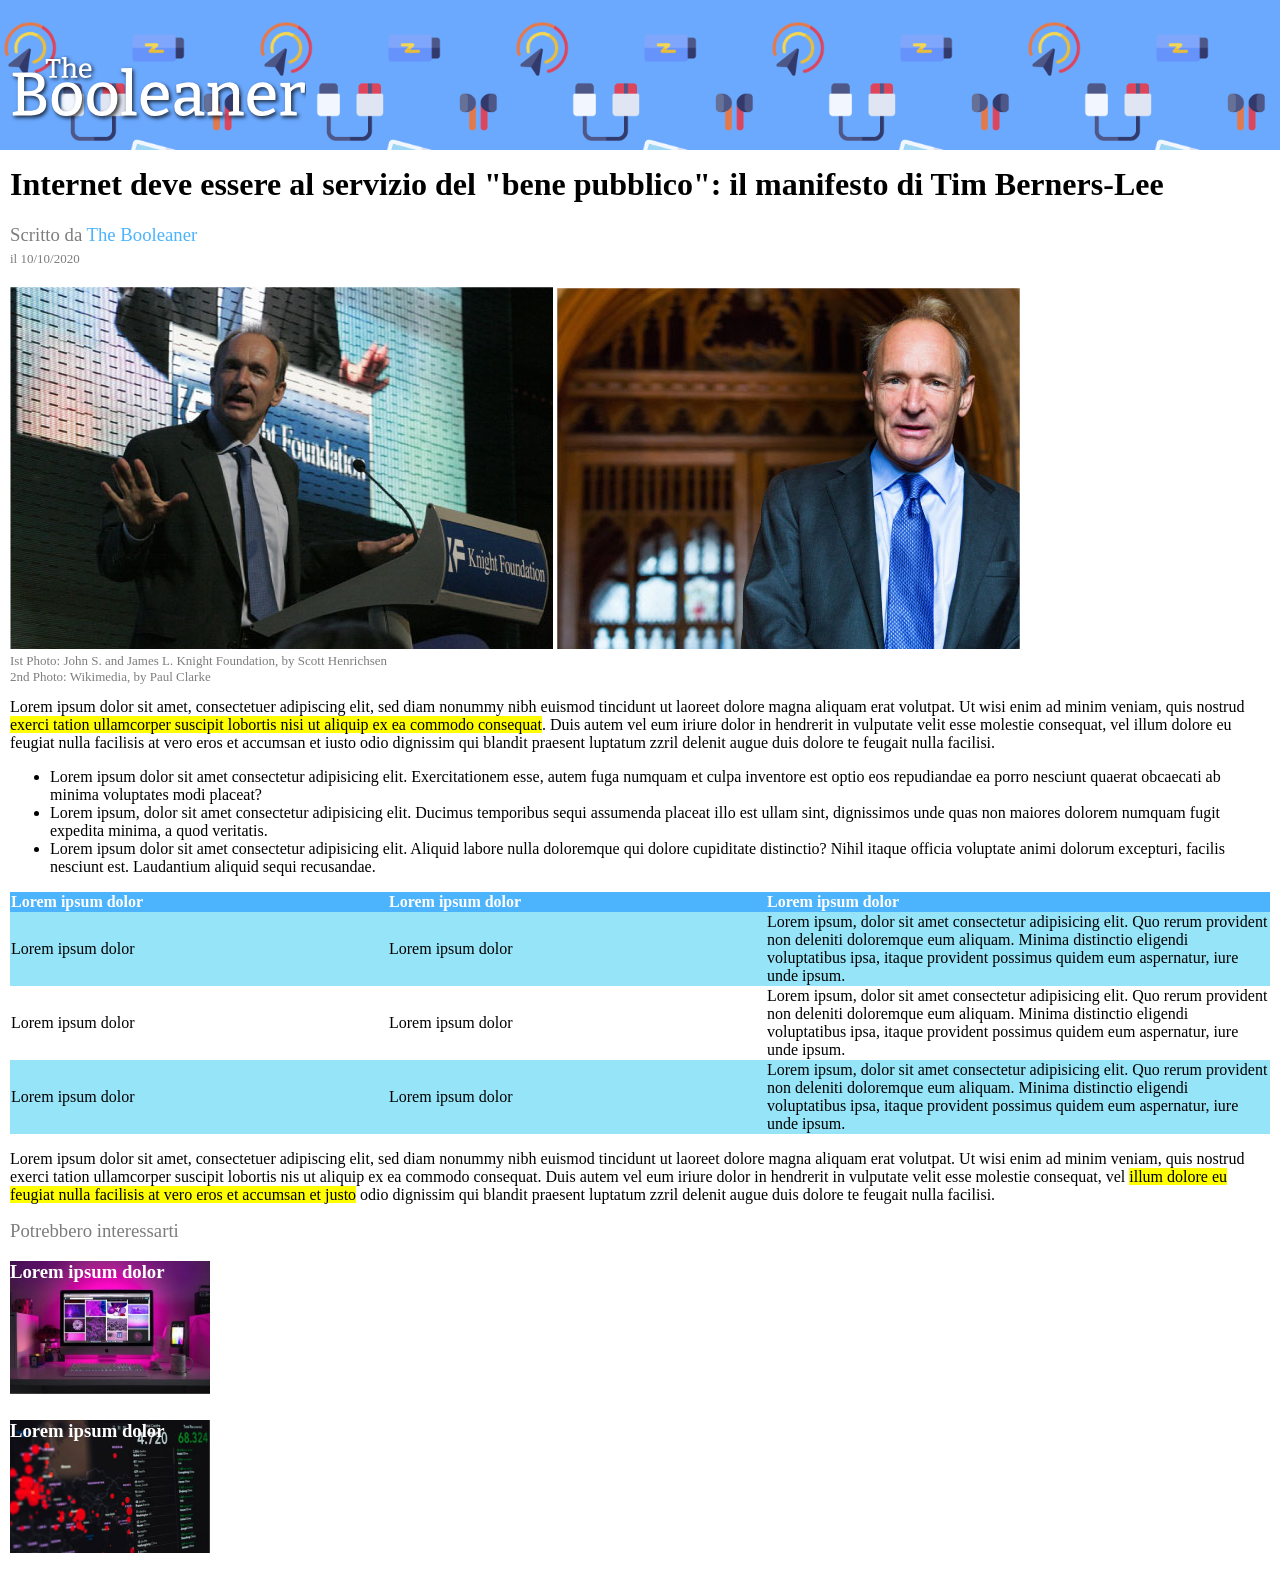
<file: index.html>
<!DOCTYPE html>
<html lang="en">

<!-- head -->

<head>
    <meta charset="UTF-8">
    <meta name="viewport" content="width=device-width, initial-scale=1.0">
    <link rel="stylesheet" href="./style/style.css">
    <title>Manifesto</title>
</head>
<!-- /head -->

<!-- body -->

<body>

    <!-- header -->
    <header class="header">

        <!-- div -->
        <div>

            <!-- img -->
            <img src="./img/logo.svg" alt="logo" class="logo">
            <!-- /img -->

        </div>
        <!-- /div -->


    </header>
    <!-- /header -->

    <!-- main -->
    <main class="margin">

        <!-- h1 -->
        <h1>Internet deve essere al servizio del "bene pubblico": il manifesto di Tim Berners-Lee</h1>
        <!-- h1 -->

        <!-- h3 -->
        <h3 class="soft">Scritto da <span class="blue">The Booleaner</span><br><span class="tiny">il 10/10/2020</span>
        </h3>
        <!--/h3 -->

        <!-- div imgs -->
        <div>
            <!-- imgs -->
            <img src="./img/tim-1.jpg" alt="tim-1">
            <img src="./img/tim-2.jpg" alt="tim-2">
            <!-- /imgs -->

            <!-- caption -->
            <p class="soft tiny">Ist Photo: John S. and James L. Knight Foundation, by Scott Henrichsen
                <br> 2nd Photo: Wikimedia, by Paul Clarke
            </p>
            <!-- /caption -->
        </div>
        <!-- div /imgs -->

        <!-- paragraph -->
        <p>Lorem ipsum dolor sit amet, consectetuer adipiscing elit, sed diam nonummy nibh euismod tincidunt ut laoreet
            dolore magna aliquam erat volutpat. Ut wisi enim ad minim veniam, quis nostrud <span class="yellow">exerci
                tation ullamcorper
                suscipit lobortis nisi ut aliquip ex ea commodo consequat</span>. Duis autem vel eum iriure dolor in
            hendrerit in
            vulputate velit esse molestie consequat, vel illum dolore eu feugiat nulla facilisis at vero eros et
            accumsan et iusto odio dignissim qui blandit praesent luptatum zzril delenit augue duis dolore te feugait
            nulla facilisi.</p>
        <!-- /paragraph -->

        <!-- list -->
        <ul>
            <li>Lorem ipsum dolor sit amet consectetur adipisicing elit. Exercitationem esse, autem fuga numquam et
                culpa inventore est optio eos repudiandae ea porro nesciunt quaerat obcaecati ab minima voluptates modi
                placeat?</li>
            <li>Lorem ipsum, dolor sit amet consectetur adipisicing elit. Ducimus temporibus sequi assumenda placeat
                illo est ullam sint, dignissimos unde quas non maiores dolorem numquam fugit expedita minima, a quod
                veritatis.</li>
            <li>Lorem ipsum dolor sit amet consectetur adipisicing elit. Aliquid labore nulla doloremque qui dolore
                cupiditate distinctio? Nihil itaque officia voluptate animi dolorum excepturi, facilis nesciunt est.
                Laudantium aliquid sequi recusandae.</li>
        </ul>
        <!-- /list -->

        <!-- table -->
        <table class="table-config">
            <thead class="table-header">
                <th class="col-3">Lorem ipsum dolor</th>
                <th class="col-3">Lorem ipsum dolor</th>
                <th class="col-6">Lorem ipsum dolor</th>
            </thead>
            <tr class="back-color">
                <td>Lorem ipsum dolor</td>
                <td>Lorem ipsum dolor</td>
                <td>Lorem ipsum, dolor sit amet consectetur adipisicing elit. Quo rerum provident non deleniti
                    doloremque eum aliquam. Minima distinctio eligendi voluptatibus ipsa, itaque provident possimus
                    quidem eum aspernatur, iure unde ipsum.</td>
            </tr>
            <tr>
                <td>Lorem ipsum dolor</td>
                <td>Lorem ipsum dolor</td>
                <td>Lorem ipsum, dolor sit amet consectetur adipisicing elit. Quo rerum provident non deleniti
                    doloremque eum aliquam. Minima distinctio eligendi voluptatibus ipsa, itaque provident possimus
                    quidem eum aspernatur, iure unde ipsum.</td>
            </tr>
            <tr class="back-color">
                <td>Lorem ipsum dolor</td>
                <td>Lorem ipsum dolor</td>
                <td>Lorem ipsum, dolor sit amet consectetur adipisicing elit. Quo rerum provident non deleniti
                    doloremque eum aliquam. Minima distinctio eligendi voluptatibus ipsa, itaque provident possimus
                    quidem eum aspernatur, iure unde ipsum.</td>
            </tr>
        </table>
        <!-- /table -->

        <!-- paragraph -->
        <p>
            Lorem ipsum dolor sit amet, consectetuer adipiscing elit, sed diam nonummy nibh euismod tincidunt ut laoreet
            dolore magna aliquam erat volutpat. Ut wisi enim ad minim veniam, quis nostrud exerci tation ullamcorper
            suscipit lobortis nis ut aliquip ex ea commodo consequat. Duis autem vel eum iriure dolor in hendrerit in
            vulputate velit esse molestie consequat, vel <span class="yellow">illum dolore eu feugiat nulla facilisis at
                vero eros et
                accumsan et justo</span> odio dignissim qui blandit praesent luptatum zzril delenit augue duis dolore te
            feugait
            nulla facilisi.
        </p>
        <!-- /paragraph -->

    </main>
    <!-- /main -->

    <!-- footer -->
    <footer class="margin">

        <!-- h3 -->
        <h3 class="soft">Potrebbero interessarti</h3>
        <!-- h3 -->

        <!-- bk img -->
        <div class="text-with-bk-img">
            <h3 class="bk-img-1">Lorem ipsum dolor</h3>
            <h3 class="bk-img-2">Lorem ipsum dolor</h3>
        </div>
        <!-- /bk img -->

    </footer>
    <!-- /footer -->

</body>
<!-- /body -->

</html>
</file>
<file: style/style.css>
/* .center-content{
    margin-left: 20%;
    margin-right: 20%;
} */
* {
    margin-left: 0;
    margin-right: 0;
    margin-top: 0;

    box-sizing: border-box; /* Assicura che padding e bordi siano inclusi nella dimensione */
}

.margin{
    margin: 0 10px; 

}
.header{
    width: 100%; /* Imposta la larghezza dell'header su tutta la viewport */
    background-size: 40%;
    background-color: rgb(107, 169, 255);
    background-image: url("../img/pattern.png");
    height: 150px; /* altezza con valore fisso */
    position: relative; /* posiziona il contenuto al suo interno basandosi sul contenitore */
    margin-bottom: 1em;
}

.logo{
    height: 50%;
    position: absolute; /* mantiene la posizione */
    bottom: 0; /* posiziona in basso */
    left: 0; /* posiziona a sinistra */
    margin-bottom: 20px;
    margin-left: 10px;
}

.soft{
    color: #7d7d7d; /* grigio chiaro */
    font-weight: 300;
}

.blue{
    color: rgb(76, 179, 253);
}

.tiny{
    font-size: small;
}

.yellow{
    background-color: yellow;
}

.table-header{
    color: white;
    background-color: rgb(76, 179, 253);

}

.back-color{
    background-color: rgb(149, 228, 247);
}

.table-config {
    width: 100%;
    border-collapse: collapse; /* Unisce i bordi delle celle */
    border-spacing: 0; /* Rimuove lo spazio tra le celle */
    margin-bottom: 1em;
}

.text-with-bk-img{
    color: white;
}

.bk-img-1{
 background-image: url("../img/monitor.jpg");
 background-size: contain;
 background-repeat:no-repeat;
 width: 200px;
 height: 140px;
}

.bk-img-2{
 background-image: url("../img/graph.jpg");
 background-size: contain;
 background-repeat:no-repeat;
 width: 200px;
 height: 140px;
}

.col-3{
    text-align: left;
    width: 30%;
}
.col-6{
    text-align: left;
    width: 40%;
}
</file>
